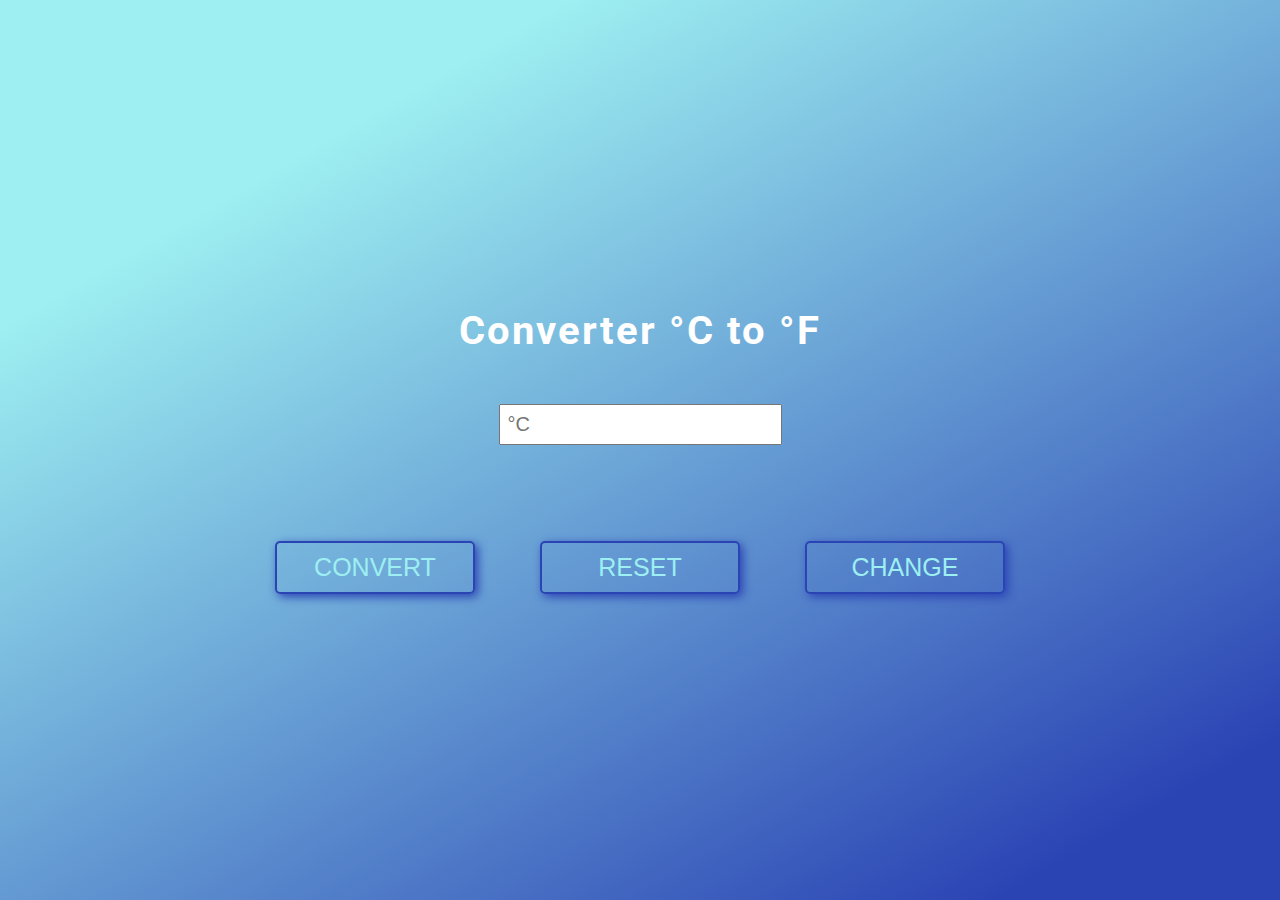
<file: Temperature Convertor/index.html>
<!DOCTYPE html>
<html lang="en">

<head>
    <meta charset="UTF-8">
    <meta http-equiv="X-UA-Compatible" content="IE=edge">
    <meta name="viewport" content="width=device-width, initial-scale=1.0">
    <meta name="description" content="Converter Celsius to Fahrenheit" />
    <meta name="keywords" content="converter, calculator, celsius, fahrenheit" />
    <meta name="author" content="Piotr Maliga" />
    <title>Converter °C to °F</title>

    <link href="TempConvert.css" rel="stylesheet">

    <link rel="preconcert" href="https://fonts.gstatic.com">
    <link href="https://fonts.googleapis.com/css2?family=Roboto:wght@400;700&display=swap" rel="stylesheet">

    <link rel="icon" href="img/thermometer.png" type="image/png">

    <script src="TempConvert.js" defer></script>
</head>

<body>
    <header>
        <label for="converter">Converter <span class="C">°C</span> to <span class="F">°F</span></label>
    </header>

    <div>
        <input type="text" id="converter" placeholder="°C">
    </div>

    <p class="result"></p>

    <div id="buttons">
        <button class="convertButton">Convert</button>
        <button class="resetButton">Reset</button>
        <button class="changeButton">Change</button>
    </div>
</body>

</html>
</file>
<file: Temperature Convertor/TempConvert.css>
* {
    box-sizing: border-box;
    margin: 0;
    padding: 0;
  }
  :root {
    font-family: "Roboto", sans-serif;
    --color: rgb(43, 68, 180);
    --color2: rgb(157, 239, 241);
  }
  body {
    display: flex;
    justify-content: center;
    align-items: center;
    flex-direction: column;
    height: 100vh;
    color: rgb(255, 255, 255);
    background-image: linear-gradient(
      330deg,
      var(--color) 10%,
      var(--color2) 80%
    );
    font-size: 20px;
  }
  label {
    font-size: 40px;
    letter-spacing: 2px;
    font-weight: bold;
  }
  input {
    margin: 50px 0 10px;
    padding: 7px;
    font-size: 20px;
  }
  .result {
    margin: 10px 0 50px;
    font-size: 26px;
    color: rgb(255, 255, 102);
    letter-spacing: 1px;
    height: 1em;
    font-weight: bold;
  }
  
  button {
    width: 200px;
    margin: 0 30px;
    padding: 10px 30px;
    background: none;
    border: 2px solid var(--color);
    border-radius: 5px;
    color: var(--color2);
    font-size: 25px;
    transition: color 0.3s, box-shadow 0.3s;
    box-shadow: 3px 3px 10px var(--color);
    text-transform: uppercase;
    cursor: pointer;
  }
  button:hover {
    color: var(--color);
    box-shadow: 3px 3px 10px var(--color2);
  }
  
  /* ------> Media queries <------ */
  @media screen and (max-width: 500px){ /*Smartphones*/
    label{
      font-size: 35px;
    }
  }
  @media screen and (max-width: 1000px) {/*Bigger screens*/
    button {
      display: flex;
      margin-bottom: 20px;
      justify-content: center;
    }
  }
</file>
